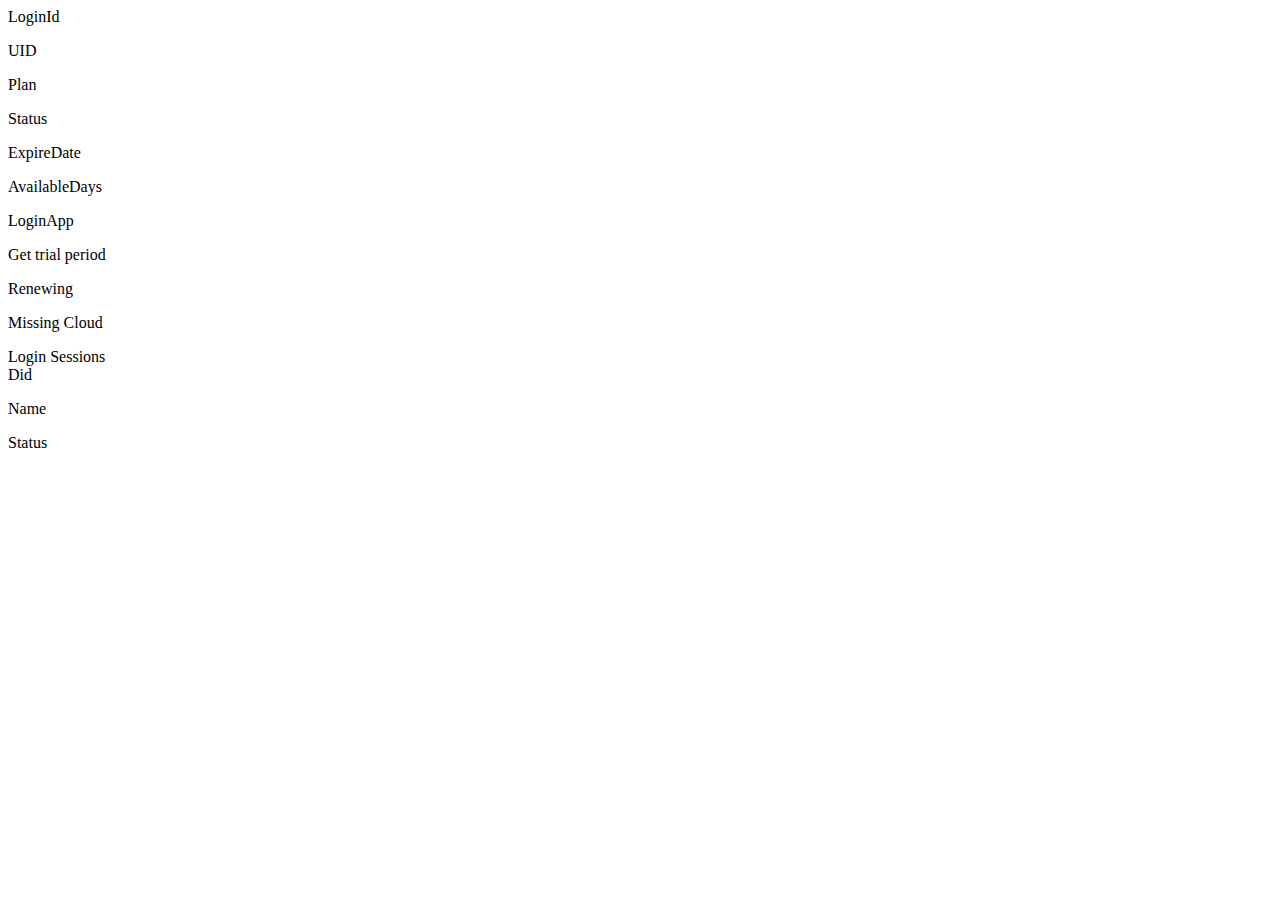
<file: src/main/resources/templates/fragment/accountInfo.html>
<!DOCTYPE html>
<html lang="en" xmlns="http://www.w3.org/1999/xhtml"
      xmlns:th="http://www.thymeleaf.org">
<div>
    <form class="form-horizontal">
        <div class="form-group">
            <label class="col-sm-3 control-label">LoginId</label>
            <div class="col-sm-3" style="text-align: left;">
                <p class="form-control-static" th:text="${account.loginId}"></p>
            </div>
            <label class="col-sm-3 control-label">UID</label>
            <div class="col-sm-3" style="text-align: left;">
                <p class="form-control-static" th:text="${account.uid}"></p>
            </div>
        </div>
        <div class="form-group">
            <label class="col-sm-3 control-label">Plan</label>
            <div class="col-sm-3" style="text-align: left;">
                <p class="form-control-static" th:text="${account.productName}"></p>
            </div>
            <label class="col-sm-3 control-label">Status</label>
            <div class="col-sm-3" style="text-align: left;">
                <p class="form-control-static" th:text="${account.statusDesc}"></p>
            </div>
        </div>

        <div class="form-group">
            <label class="col-sm-3 control-label">ExpireDate</label>
            <div class="col-sm-3" style="text-align: left;">
                <p class="form-control-static" th:text="${account.expireTsDesc}"></p>
            </div>
            <label class="col-sm-3 control-label">AvailableDays</label>
            <div class="col-sm-3" style="text-align: left;">
                <p class="form-control-static" th:text="${account.availableServiceTimeDesc}"></p>
            </div>
        </div>
        <div class="form-group">
            <label class="col-sm-3 control-label">LoginApp</label>
            <div class="col-sm-3" style="text-align: left;">
                <p class="form-control-static" th:text="${account.loginApp}"></p>
            </div>
            <label class="col-sm-3 control-label">Get trial period</label>
            <div class="col-sm-3" style="text-align: left;">
                <p class="form-control-static" th:text="${account.trialled}"></p>
            </div>
        </div>
        <div class="form-group">
            <label class="col-sm-3 control-label">Renewing</label>
            <div class="col-sm-3" style="text-align: left;">
                <p class="form-control-static" th:text="${account.renewing}"></p>
            </div>
            <label class="col-sm-3 control-label">Missing Cloud</label>
            <div class="col-sm-3" style="text-align: left;">
                <p class="form-control-static" th:text="${account.missingCloud}"></p>
            </div>
        </div>
        <div class="form-group">
            <label class="col-sm-3 control-label">Login Sessions</label>
        </div>
        <div class="form-group" th:each="session:${account.sessions}">
            <label class="col-sm-2 control-label">Did</label>
            <div class="col-sm-2" style="text-align: left;">
                <p class="form-control-static" th:text="${session.did}"></p>
            </div>
            <label class="col-sm-2 control-label">Name</label>
            <div class="col-sm-2" style="text-align: left;">
                <p class="form-control-static" th:text="${session.subAccountName}"></p>
            </div>
            <label class="col-sm-2 control-label">Status</label>
            <div class="col-sm-2" style="text-align: left;">
                <p class="form-control-static" th:text="${session.statusDesc}"></p>
            </div>
        </div>
    </form>
</div>
</html>
</file>
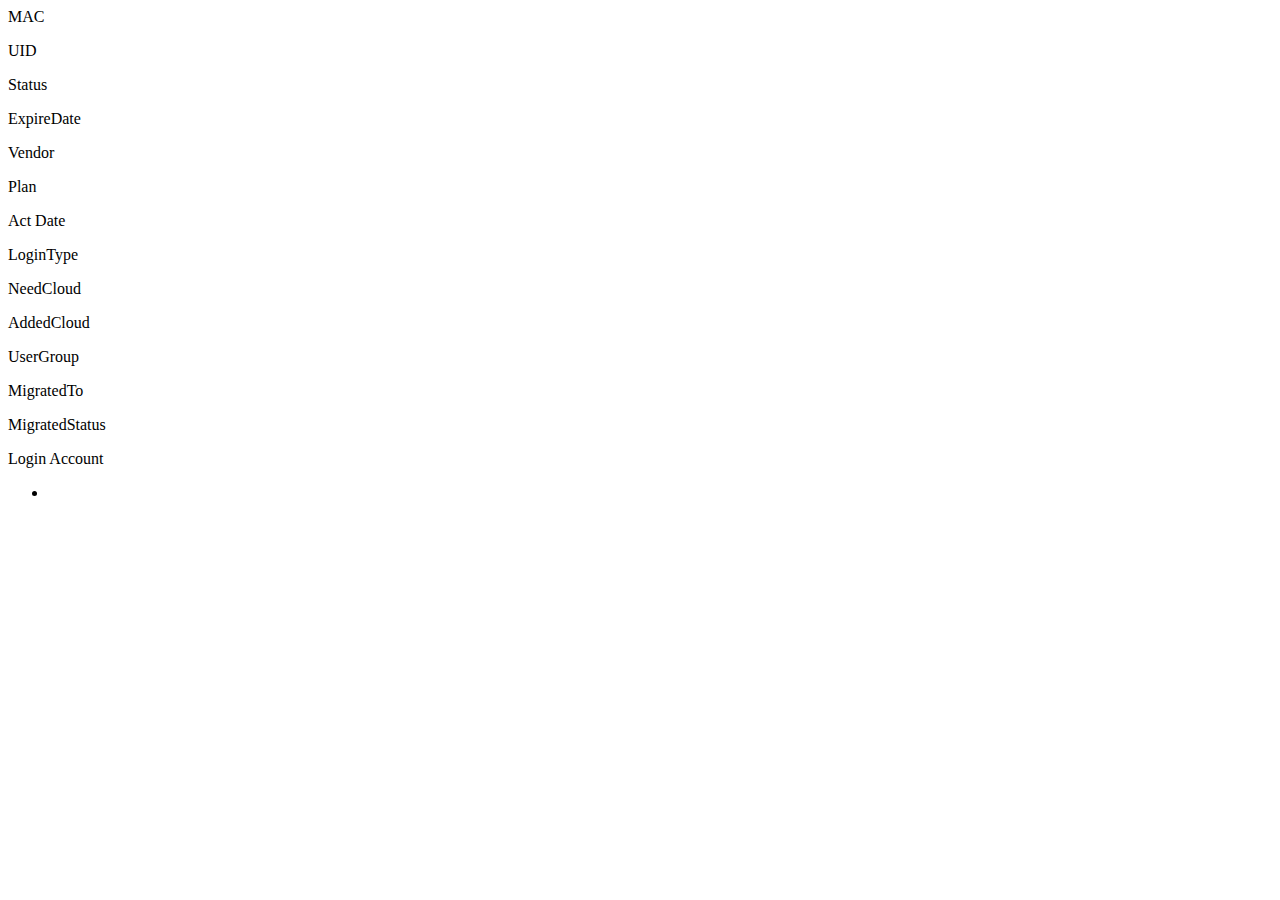
<file: src/main/resources/templates/fragment/deviceInfo.html>
<!DOCTYPE html>
<html lang="en" xmlns="http://www.w3.org/1999/xhtml"
      xmlns:th="http://www.thymeleaf.org">
<div>
    <form class="form-horizontal">
        <div class="form-group">
            <label class="col-sm-3 control-label">MAC</label>
            <div class="col-sm-3" style="text-align: left;">
                <p class="form-control-static" th:text="${user.did}"></p>
            </div>
            <label class="col-sm-3 control-label">UID</label>
            <div class="col-sm-3" style="text-align: left;">
                <p class="form-control-static" th:text="${user.uid}"></p>
            </div>
        </div>
        <div class="form-group">
            <label class="col-sm-3 control-label">Status</label>
            <div class="col-sm-3" style="text-align: left;">
                <p class="form-control-static" th:text="${user.statusDesc}"></p>
            </div>
            <label class="col-sm-3 control-label">ExpireDate</label>
            <div class="col-sm-3" style="text-align: left;">
                <p class="form-control-static" th:text="${user.expireDate}"></p>
            </div>
        </div>
        <div class="form-group">
            <label class="col-sm-3 control-label">Vendor</label>
            <div class="col-sm-3" style="text-align: left;">
                <p class="form-control-static" th:text="${user.vendor}"></p>
            </div>
            <label class="col-sm-3 control-label">Plan</label>
            <div class="col-sm-3" style="text-align: left;">
                <p class="form-control-static" th:text="${user.planDesc}"></p>
            </div>
        </div>
        <div class="form-group">
            <label class="col-sm-3 control-label">Act Date</label>
            <div class="col-sm-3" style="text-align: left;">
                <p class="form-control-static" th:text="${user.actDateDesc}"></p>
            </div>
            <label class="col-sm-3 control-label">LoginType</label>
            <div class="col-sm-3" style="text-align: left;">
                <p class="form-control-static" th:text="${user.loginTypeDesc}"></p>
            </div>
        </div>
        <div class="form-group">
            <label class="col-sm-3 control-label">NeedCloud</label>
            <div class="col-sm-3" style="text-align: left;">
                <p class="form-control-static" th:text="${user.canAddedCloud}"></p>
            </div>
            <label class="col-sm-3 control-label">AddedCloud</label>
            <div class="col-sm-3" style="text-align: left;">
                <p class="form-control-static" th:text="${user.addedCloud}"></p>
            </div>
        </div>
        <div class="form-group">
            <label class="col-sm-3 control-label">UserGroup</label>
            <div class="col-sm-3" style="text-align: left;">
                <p class="form-control-static" th:text="${user.userGroup}"></p>
            </div>
        </div>
        <div class="form-group">
            <label class="col-sm-3 control-label">MigratedTo</label>
            <div class="col-sm-3" style="text-align: left;">
                <p class="form-control-static" th:text="${user.accountId}"></p>
            </div>
            <label class="col-sm-3 control-label">MigratedStatus</label>
            <div class="col-sm-3" style="text-align: left;">
                <p class="form-control-static" th:text="${user.migratedStatusDesc}"></p>
            </div>
        </div>
        <div class="form-group">
            <label class="col-sm-3 control-label">Login Account</label>
            <div class="col-sm-7" style="text-align: left;">
                <ul th:each="loginAccount:${user.loginAccount}">
                    <li th:text="${loginAccount.email}"></li>
                </ul>
            </div>
        </div>
    </form>
</div>
</html>
</file>
